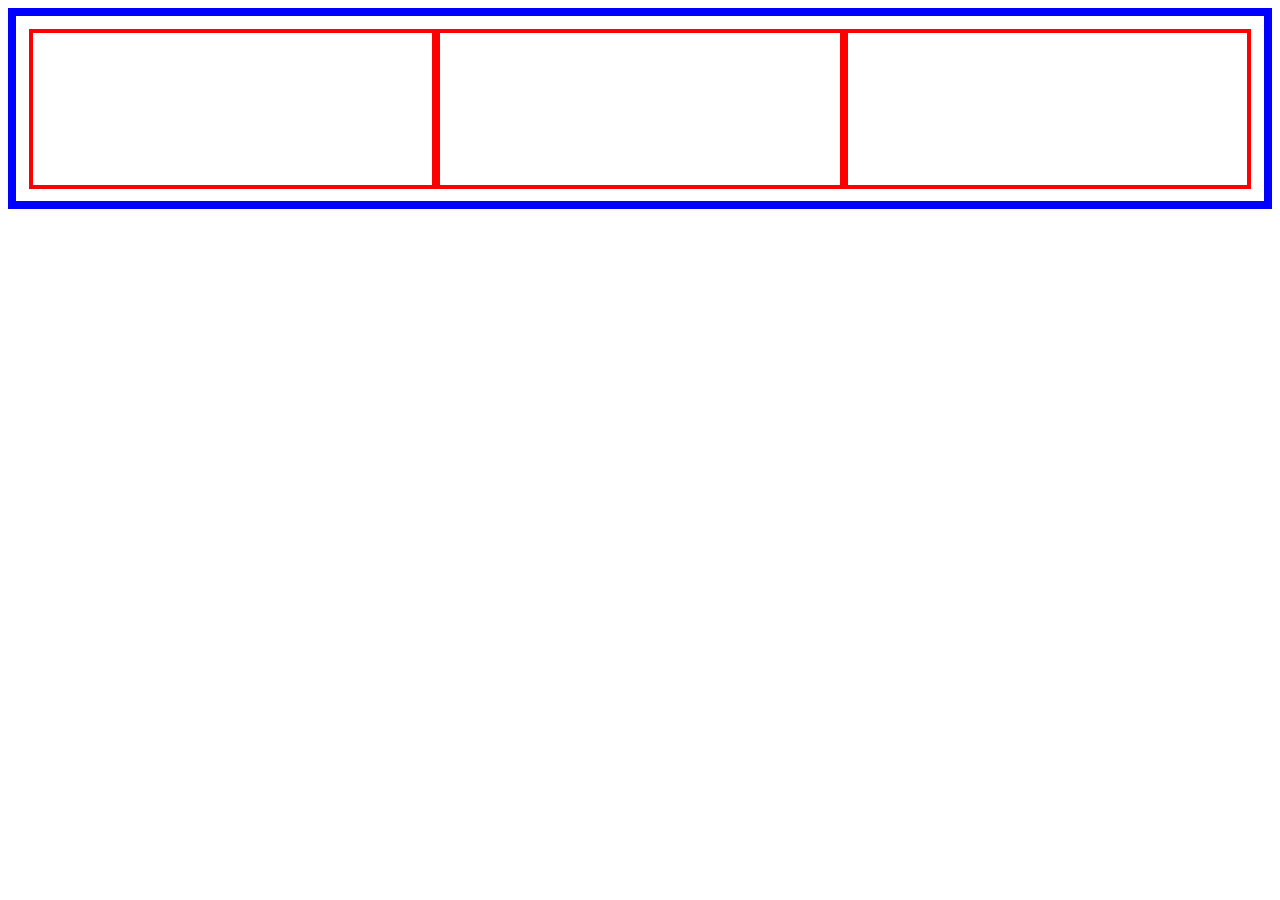
<file: layout-A.html>
<!DOCTYPE html>
<html>
<head>
    <meta name="viewport" content="width=device-width, initial-scale=1.0">
    <title>ugh homework</title>      
        <style>
/** CLEARFIX stops the floats! **/
            *{
                box-sizing:border-box
            }
            
.row::after {
    content: "";
    clear: both;
    display: block;}


/** Float ALL the column classes **/
[class*="col-"]{
    float: left;
    border: 4px solid red;
    height: 10em;
    width: 100%;
    margin: auto;
    padding: 1%;
}

.row:after{
    content: "";
    clear:both;
    display:block;
}

/** Assign widths to column classes **/

.col-1 {width: 8.33%;}
.col-2 {width: 16.66%;}
.col-3 {width: 25%;}
.col-4 {width: 33.33%;}
.col-5 {width: 41.66%;}
.col-6 {width: 50%;}
.col-7 {width: 58.33%;}
.col-8 {width: 66.66%;}
.col-9 {width: 75%;}
.col-10 {width: 83.33%;}
.col-11 {width: 91.66%;}
.col-12 {width: 100%;}

.row {
    border: 8px solid blue;
    padding: 1%;
    }
.rightrow{
    float: right;
    padding: 1%;
    }
.leftrow{
    float: left;
    height: 35em;
    padding: 1%;
    margin: 0px;
    }
.div{
    float: right;
    border: 4px solid red;
    height: 10em;
    width: 100%;
    margin: 0;
    padding: 1%;
}    
    </style>
</head>
<body>
    <section class="row">
            <p class="col-4"></p>
            <p class="col-4"></p>
            <p class="col-4"></p>
    </section>
    
</body>
</html>
</file>
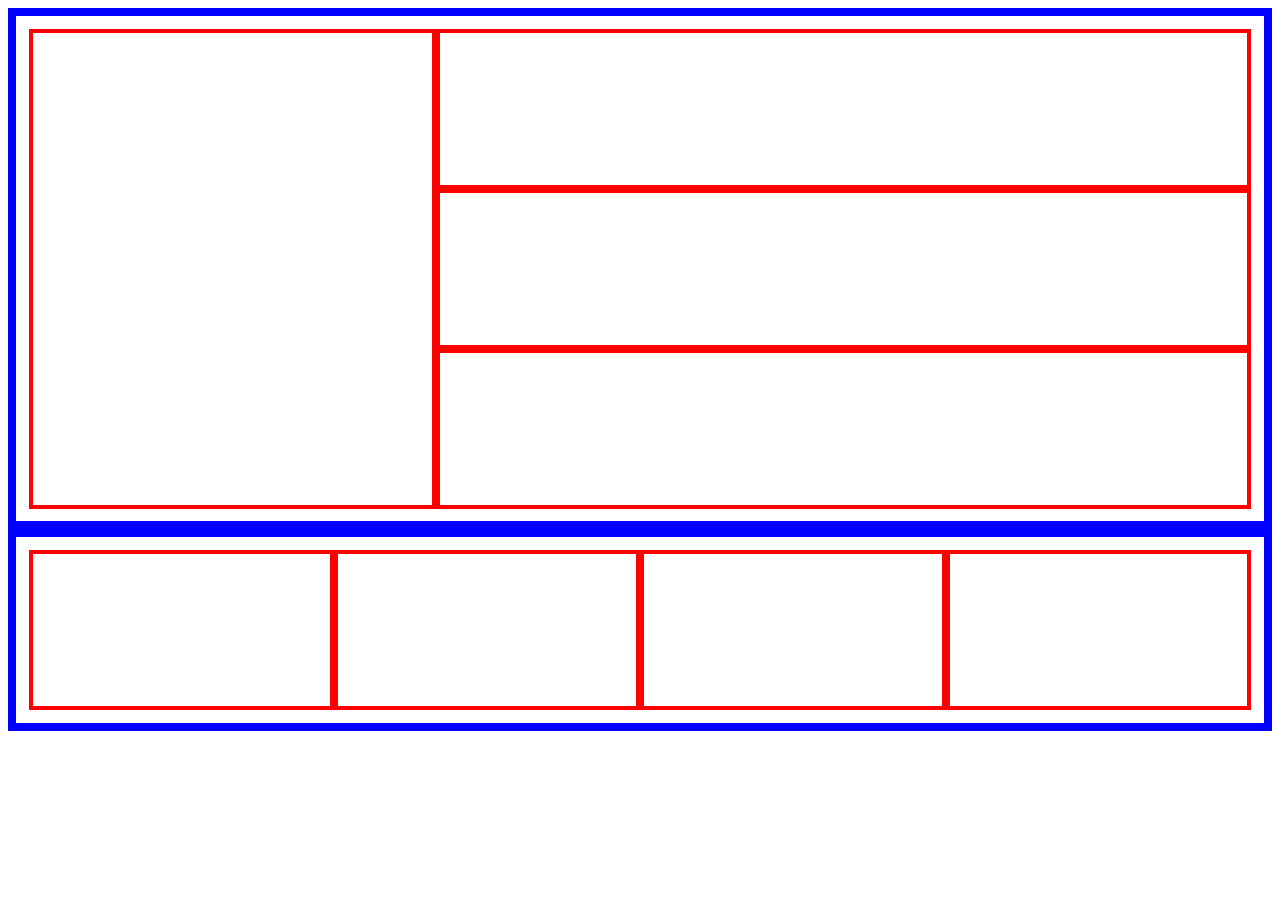
<file: layout-B.html>
<!DOCTYPE html>
<html>
<head>
    <meta name="viewport" content="width=device-width, initial-scale=1.0">
    <title>ugh homework</title>      
    <style>
        /** CLEARFIX stops the floats! **/
*{
                box-sizing:border-box
            }
        
.row::after {
    content: "";
    clear: both;
    display: block;}


/** Float ALL the column classes **/
[class*="col-"]{
    float: left;
    border: 4px solid red;
    height: 10em;
    width: 100%;
    margin: auto;
    padding: 1%;
}

.row:after{
    content: "";
    clear:both;
    display:block;
}

/** Assign widths to column classes **/

.col-1 {width: 8.33%;}
.col-2 {width: 16.66%;}
.col-3 {width: 25%;}
.col-4 {width: 33.33%;}
.col-5 {width: 41.66%;}
.col-6 {width: 50%;}
.col-7 {width: 58.33%;}
.col-8 {width: 66.66%;}
.col-9 {width: 75%;}
.col-10 {width: 83.33%;}
.col-11 {width: 91.66%;}
.col-12 {width: 100%;}

.row {
    border: 8px solid blue;
    padding: 1%;
    }
.rightrow{
    float: right;
    padding: 1%;
    }
.leftrow{
    float: left;
    height: 30em;
    padding: 0%;
    margin: 0px;
    }
.div{
    float: right;
    border: 4px solid red;
    height: 10em;
    width: 100%;
    margin: 0;
    padding: 1%;
}
    </style>
</head>
<body>
    <section class="row">
        <section class="leftrow col-4"></section>
        <section class="rightrow col-8"></section>
        <section class="rightrow col-8"></section>
        <section class="rightrow col-8"></section>
    </section>
    <section class="row">
        <p class="col-3"></p>
        <p class="col-3"></p>
        <p class="col-3"></p>
        <p class="col-3"></p>
    </section>
    
</body>
</html>
</file>
